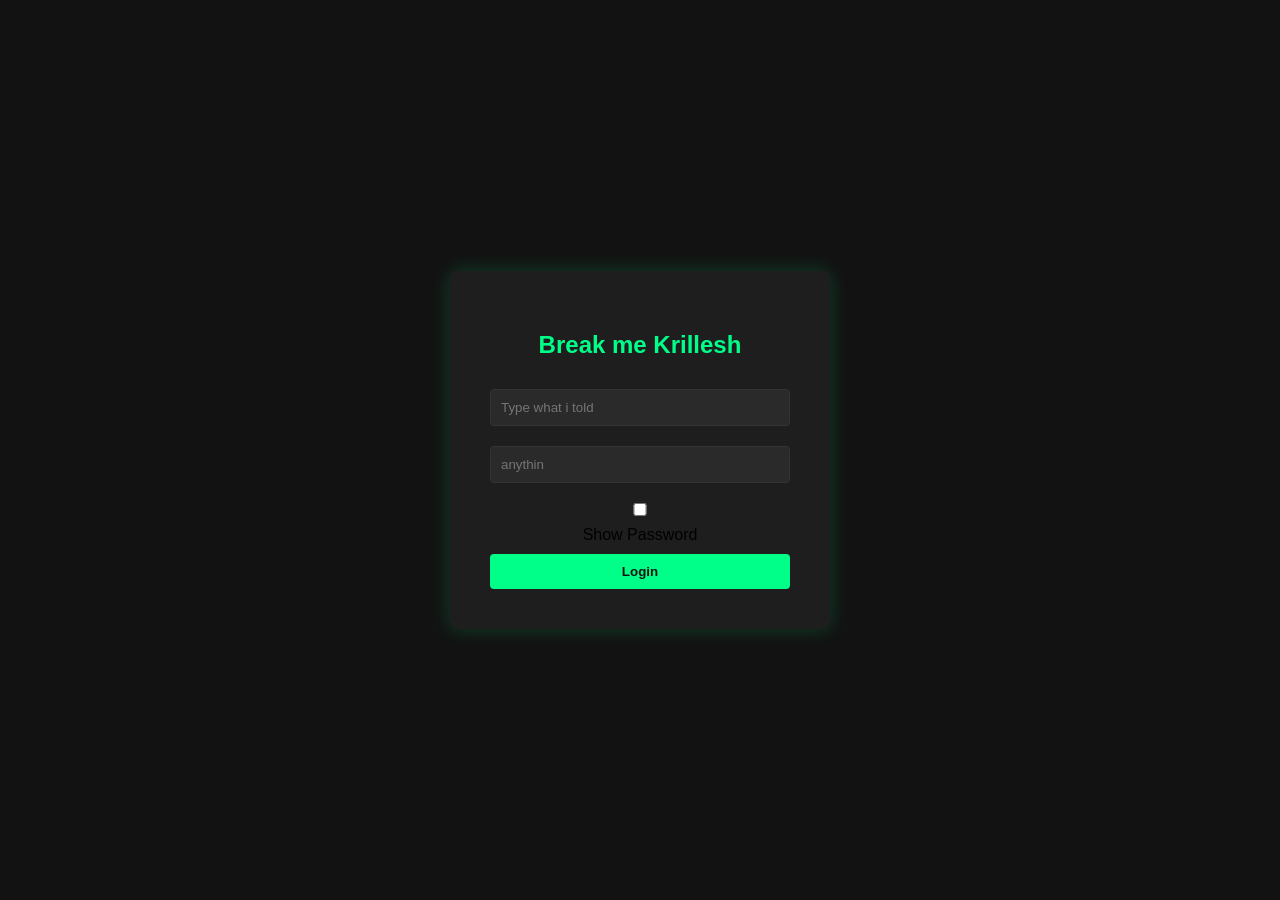
<file: templates/index.html>
<!DOCTYPE html>
<html>
<head>
    <title>break me krillesh</title>
    <link rel="stylesheet" href="/static/style.css">
</head>
<body>
    <div class="login-box">
        <h2>Break me Krillesh</h2>
        <form method="POST" action="/login">
            <input type="text" name="username" placeholder="Type what i told" required>
            <input type="password" id="password" name="password" placeholder="anythin" required>
            <br>
            <input type="checkbox" id="showPassword"> Show Password
            <button type="submit">Login</button>
        </form>
    </div>
    <script src="/static/script.js"></script>
</body>
</html>
</file>
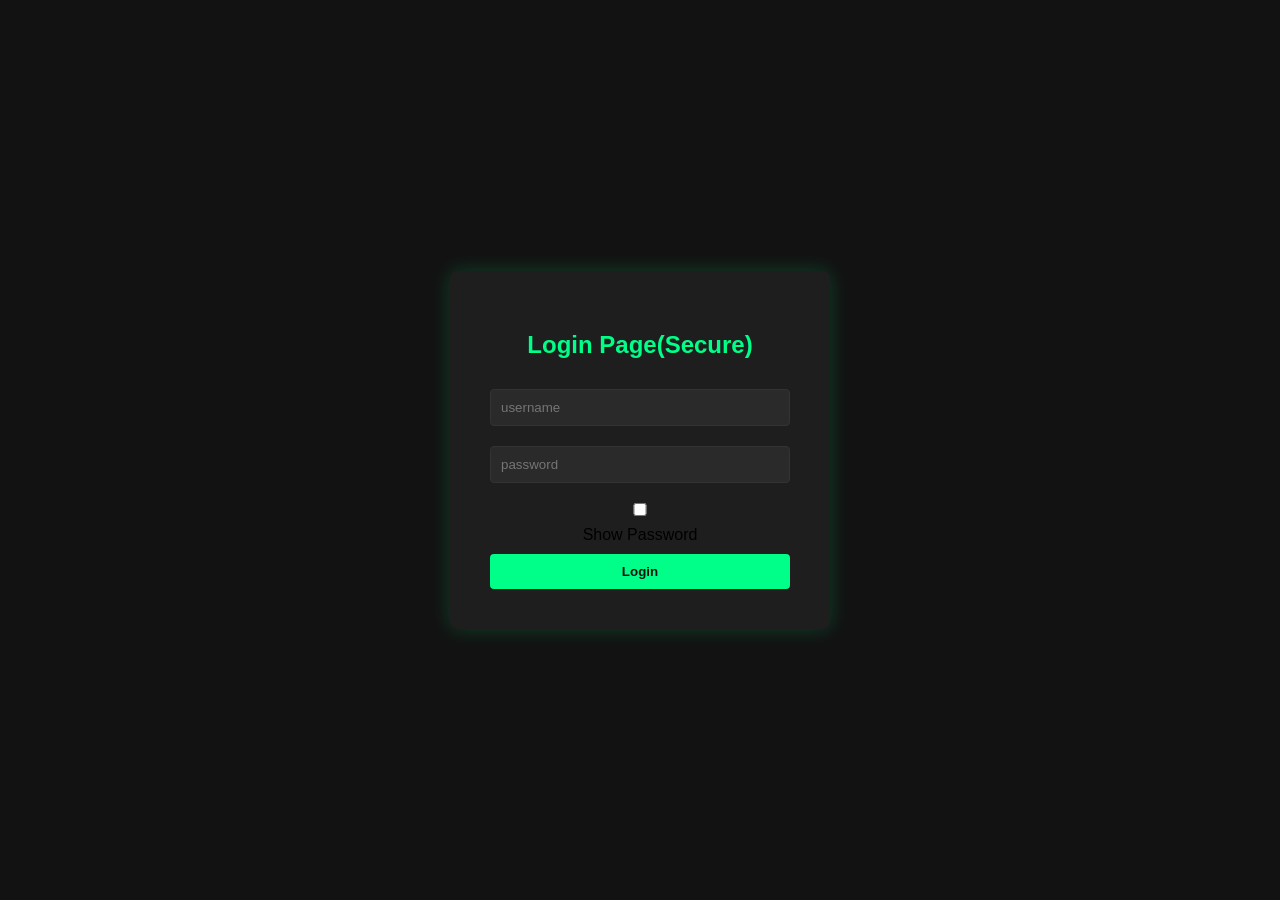
<file: secure_version/templates/index.html>
<!DOCTYPE html>
<html>
<head>
    <title>Login (secure)</title>
    <link rel="stylesheet" href="/static/style.css">
</head>
<body>
    <div class="login-box">
        <h2>Login Page(Secure)</h2>
        <form method="POST" action="/login">
            <input type="text" name="username" placeholder="username" required>
            <input type="password" id="password" name="password" placeholder="password" required>
            <br>
            <input type="checkbox" id="showPassword"> Show Password
            <button type="submit">Login</button>
        </form>
    </div>
    <script src="/static/script.js"></script>
</body>
</html>
</file>
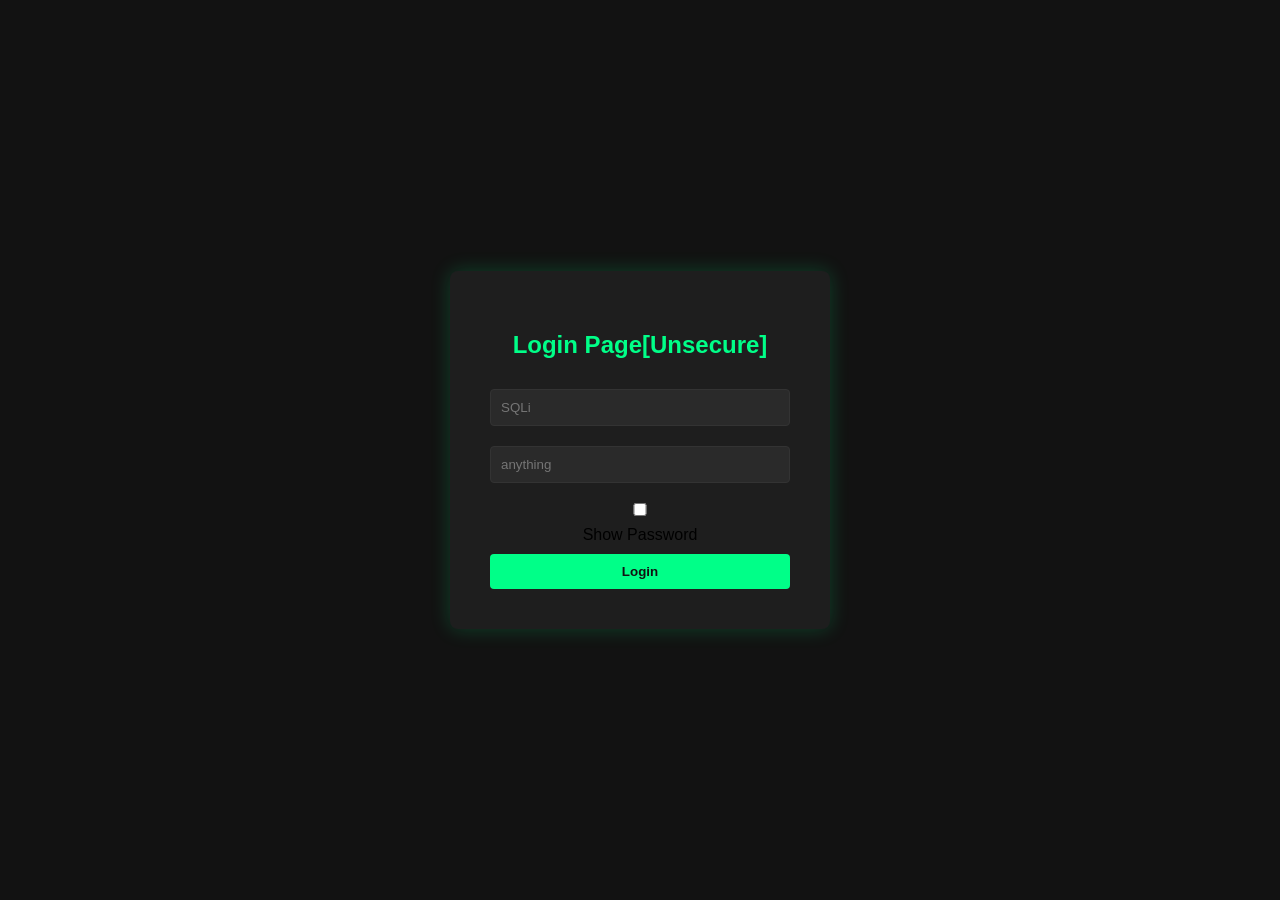
<file: vulnerable_version/templates/index.html>
<!DOCTYPE html>
<html>
<head>
    <title>Login Page(Un-secure)</title>
    <link rel="stylesheet" href="/static/style.css">
</head>
<body>
    <div class="login-box">
        <h2>Login Page[Unsecure]</h2>
        <form method="POST" action="/login">
            <input type="text" name="username" placeholder="SQLi" required>
            <input type="password" id="password" name="password" placeholder="anything" required>
            <br>
            <input type="checkbox" id="showPassword"> Show Password
            <button type="submit">Login</button>
        </form>
    </div>
    <script src="/static/script.js"></script>
</body>
</html>
</file>
<file: static/style.css>
body {
    background-color: #121212;
    font-family: Arial, sans-serif;
    display: flex;
    justify-content: center;
    align-items: center;
    height: 100vh;
    margin: 0;
}

.login-box {
    background-color: #1e1e1e;
    padding: 40px;
    border-radius: 8px;
    box-shadow: 0 0 20px rgba(0, 255, 136, 0.2);
    width: 300px;
    text-align: center;
}

h2 {
    color: #00ff88;
    margin-bottom: 20px;
}

input {
    width: 100%;
    padding: 10px;
    margin: 10px 0;
    border: 1px solid #333;
    border-radius: 4px;
    background-color: #2a2a2a;
    color: #fff;
    box-sizing: border-box;
}

button {
    width: 100%;
    padding: 10px;
    background-color: #00ff88;
    color: #121212;
    border: none;
    border-radius: 4px;
    font-weight: bold;
    cursor: pointer;
    margin-top: 10px;
}

button:hover {
    background-color: #00cc6a;
}
</file>
